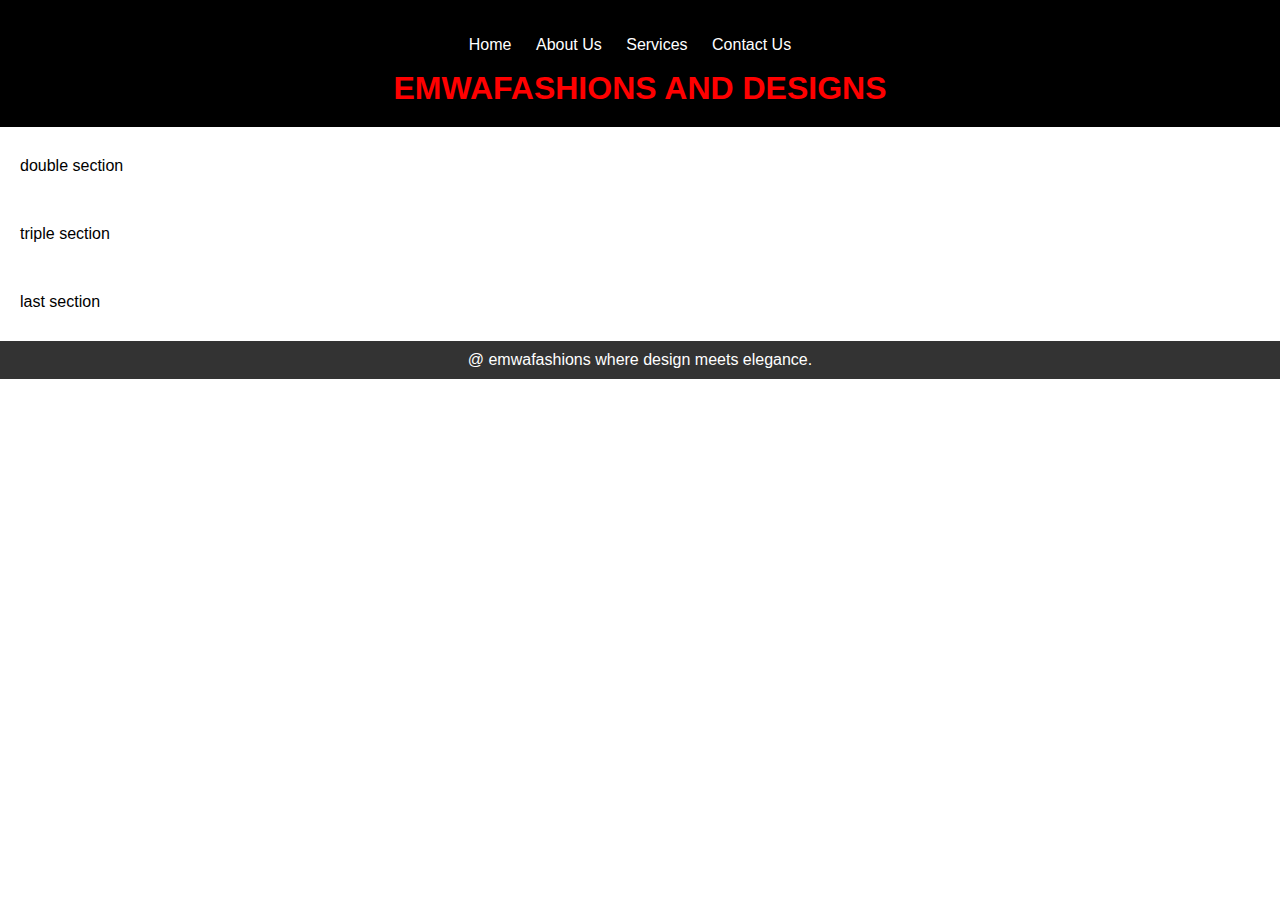
<file: index.html>
<!DOCTYPE html>
<html lang="en">
<head>
    <meta charset="UTF-8">
    <meta name="viewport" content="width=device-width, initial-scale=1.0">
    <title>www.emwauniforms.co.ke</title>
</head>
<style>
    body {
        font-family: Helvetica Neue, Helvetica, Arial, sans-serif;
        margin: 0;
        padding: 0;
        background-color: white;
    }
    header {
        background-color: #000000;
        color: white;
        padding: 20px;
        text-align: center;
    }
    nav ul {
        list-style-type: none;
        padding: 0;
    }
    nav ul li {
        display: inline;
        margin-right: 20px;
    }
    nav ul li a {
        color: white;
        text-decoration: none;
    }
    section {
        padding: 20px;
        margin: 10px 0;
        background-color: #fff;
    }
    footer {
        text-align: center;
        padding: 10px 0;
        background-color: #333;
        color: white;
        }
        h1 {
            font-size: 2em;
            margin: 0;
            color: red;
        }

    </style>
<body>
    <header>
        <nav>
            <ul>
                <li><a href="index.html">Home</a></li>
                <li><a href="about.html">About Us</a></li>
                <li><a href="services.html">Services</a></li>
                <li><a href="contact.html">Contact Us</a></li>
            </ul>
        </nav>
        <h1>EMWAFASHIONS AND DESIGNS</h1>
    </header>
    <section>double section</section>
    <section>triple section</section>
    <section>last section</section>
    <footer>@ emwafashions where design meets elegance.</footer>
</body>
</html>
</file>
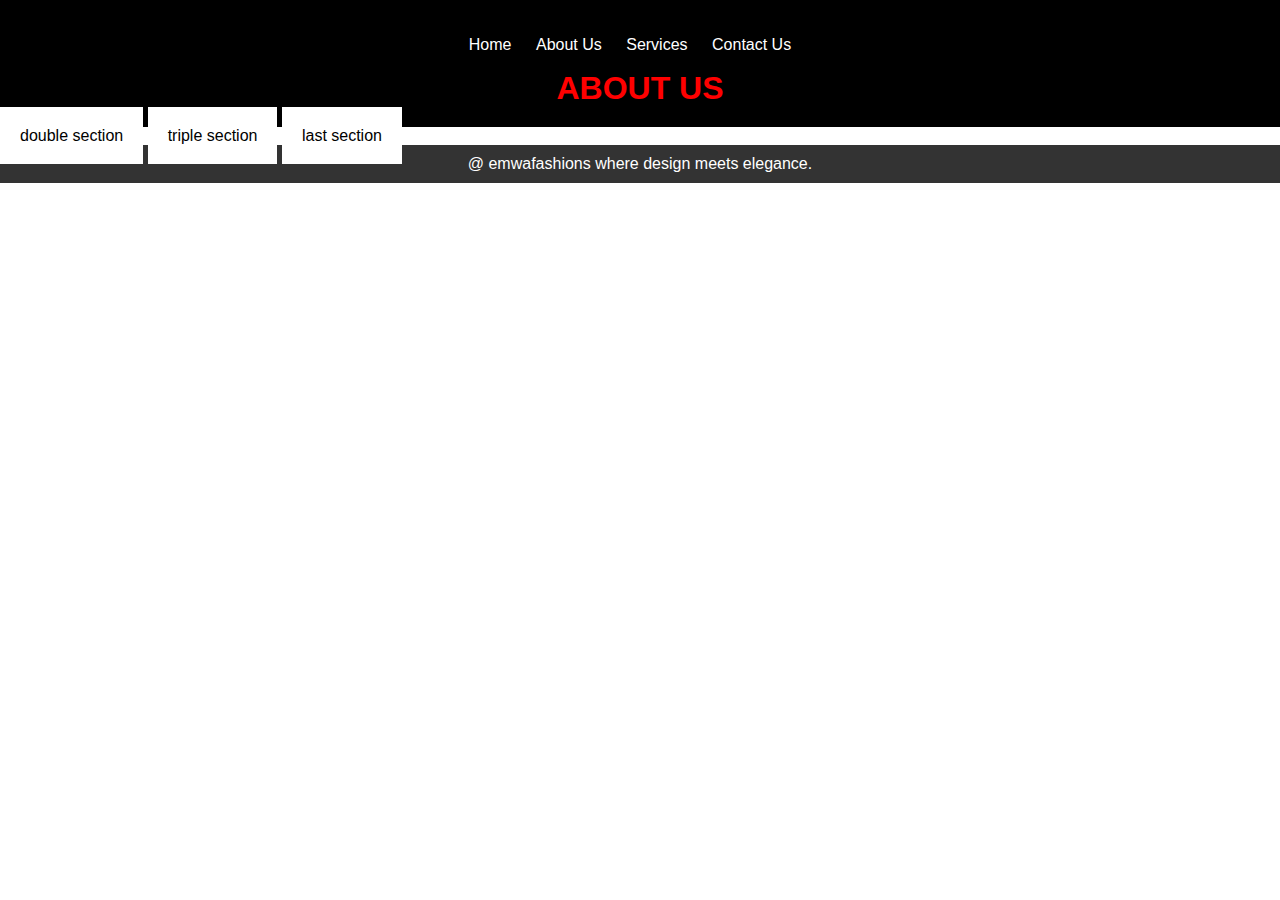
<file: about.html>
<!DOCTYPE html>
<html lang="en">
<head>
    <meta charset="UTF-8">
    <meta name="viewport" content="width=device-width, initial-scale=1.0">
    <title>www.emwafashions.co.ke</title>
    <link rel="stylesheet" href="styles.css">
</head>

<body>
    <header>
        <nav>
            <ul>
                <li><a href="index.html">Home</a></li>
                <li><a href="about.html">About Us</a></li>
                <li><a href="services.html">Services</a></li>
                <li><a href="contact.html">Contact Us</a></li>
            </ul>
        </nav>
        <h1>ABOUT US</h1>
    </header>
    <section>double section</section>
    <section>triple section</section>
    <section>last section</section>
    <footer>@ emwafashions where design meets elegance.</footer>
</body>
</html>
</file>
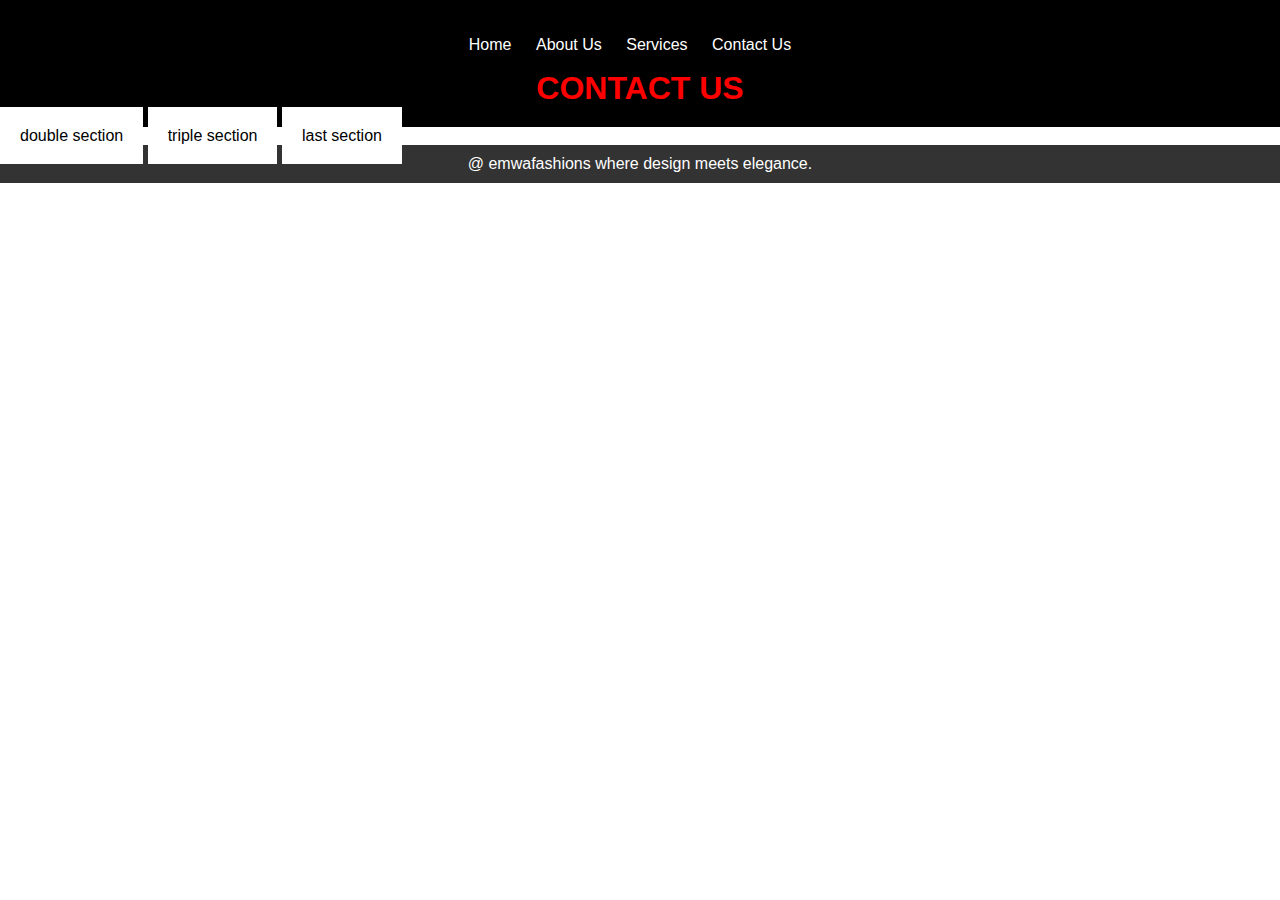
<file: contact.html>
<!DOCTYPE html>
<html lang="en">
<head>
    <meta charset="UTF-8">
    <meta name="viewport" content="width=device-width, initial-scale=1.0">
    <title>www.emwafashions.co.ke</title>
    <link rel="stylesheet" href="styles.css">
</head>

<body>
    <header>
        <nav>
            <ul>
                <li><a href="index.html">Home</a></li>
                <li><a href="about.html">About Us</a></li>
                <li><a href="services.html">Services</a></li>
                <li><a href="contact.html">Contact Us</a></li>
            </ul>
        </nav>
        <h1>CONTACT US</h1>
    </header>
    <section>double section</section>
    <section>triple section</section>
    <section>last section</section>
    <footer>@ emwafashions where design meets elegance.</footer>
</body>
</html>
</file>
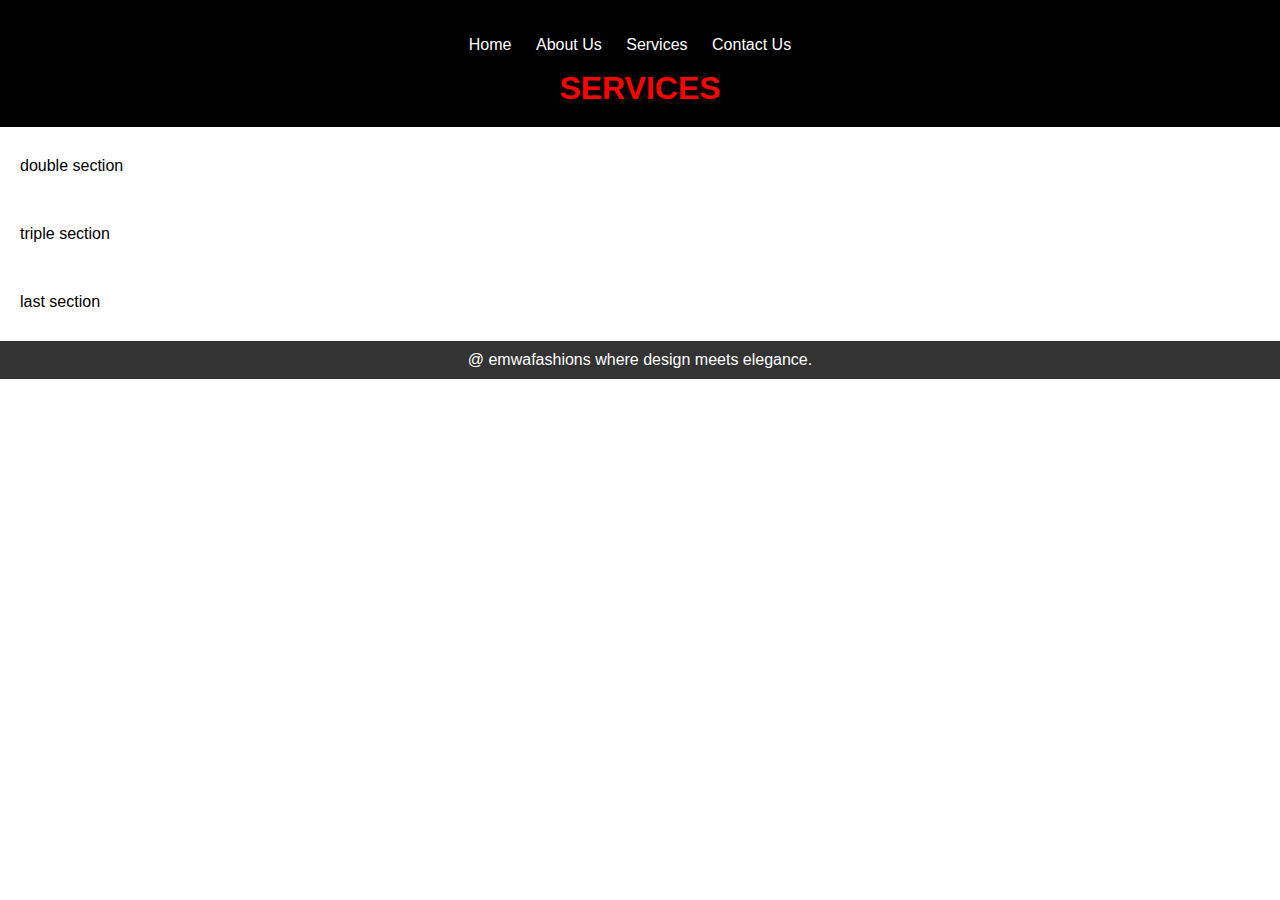
<file: services.html>
<!DOCTYPE html>
<html lang="en">
<head>
    <meta charset="UTF-8">
    <meta name="viewport" content="width=device-width, initial-scale=1.0">
    <title>www.emwafashions.co.ke</title>
</head>
<style>
    body {
        font-family: Helvetica Neue, Helvetica, Arial, sans-serif;
        margin: 0;
        padding: 0;
        background-color: white;
    }
    header {
        background-color: #000000;
        color: white;
        padding: 20px;
        text-align: center;
    }
    nav ul {
        list-style-type: none;
        padding: 0;
    }
    nav ul li {
        display: inline;
        margin-right: 20px;
    }
    nav ul li a {
        color: white;
        text-decoration: none;
    }
    section {
        padding: 20px;
        margin: 10px 0;
        background-color: #fff;
    }
    footer {
        text-align: center;
        padding: 10px 0;
        background-color: #333;
        color: white;
        }
        h1 {
            font-size: 2em;
            margin: 0;
            color: red;
        }

    </style>
<body>
    <header>
        <nav>
            <ul>
                <li><a href="index.html">Home</a></li>
                <li><a href="about.html">About Us</a></li>
                <li><a href="services.html">Services</a></li>
                <li><a href="contact.html">Contact Us</a></li>
            </ul>
        </nav>
        <h1>SERVICES</h1>
    </header>
    <section>double section</section>
    <section>triple section</section>
    <section>last section</section>
    <footer>@ emwafashions where design meets elegance.</footer>
</body>
</html>
</file>
<file: styles.css>
body {
    font-family: Helvetica Neue, Helvetica, Arial, sans-serif;
    margin: 0;
    padding: 0;
    background-color: white;
}
header {
    background-color: #000000;
    color: white;
    padding: 20px;
    text-align: center;
}
nav ul {
    list-style-type: none;
    padding: 0;
}
nav ul li {
    display: inline;
    margin-right: 20px;
}
nav ul li a {
    color: white;
    text-decoration: none;
}
section {
    padding: 20px;
    margin: 10px 0;
    background-color: #fff;
    display: inline;
}
footer {
    text-align: center;
    padding: 10px 0;
    background-color: #333;
    color: white;
    }
    h1 {
        font-size: 2em;
        margin: 0;
        color: red;
    }
</file>
